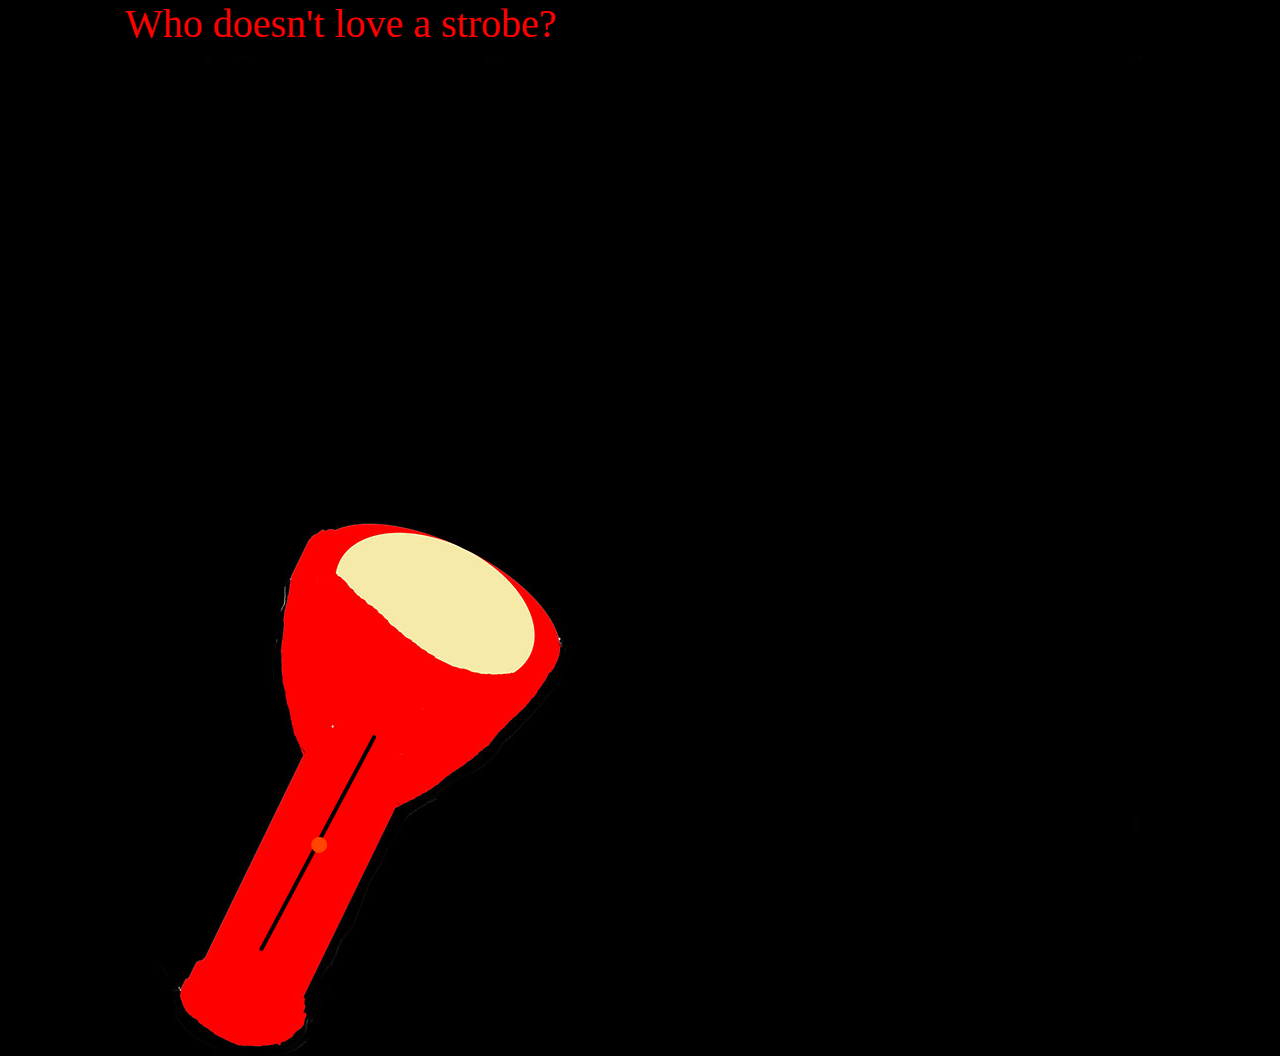
<file: Strobelight/index.html>
<!DOCTYPE html>
<html lang="en">

<head>
  <meta charset="UTF-8">
  <meta http-equiv="X-UA-Compatible" content="IE=edge">
  <meta name="viewport" content="width=device-width, initial-scale=1.0">
  <link rel="stylesheet" href="./assets/bootstrap/css/bootstrap.min.css">
  <link rel="stylesheet" href="./css/strobelight.css">
</head>

<body>

  <wrapper>

    <div class="row no-gutters d-xl-flex justify-content-center m-0 p-0">
      <div class="col-12 d-m-flex align-self-center justify-content-xl-center">
        <h1>
          Who doesn't love a strobe?
      </div>
      </h1>
    </div>
    <div class=" col d-flex align-self-center justify-content-xl-center">
      <img src="./images/flashlightoff.jpg" altsrc="./images/flashlighton.jpg" onclick="start()" id="light">
    </div>
    </div>
    <div class="row d-flex justify-content-center m-0 p-0">
      <div class="col-1">
        <div class="range-wrap">
          <input class="custom-range" type="range" min="10" max="1000" name="slider" value="500" id="range"
            onchange="myStopFunction();setTimeout(() => {start()}, 100);" />
        </div>
      </div>
    </div>
  </wrapper>

  <script src="https://code.jquery.com/jquery-3.4.1.slim.min.js"
    integrity="sha384-J6qa4849blE2+poT4WnyKhv5vZF5SrPo0iEjwBvKU7imGFAV0wwj1yYfoRSJoZ+n"
    crossorigin="anonymous"></script>
  <script src="https://cdn.jsdelivr.net/npm/popper.js@1.16.0/dist/umd/popper.min.js"
    integrity="sha384-Q6E9RHvbIyZFJoft+2mJbHaEWldlvI9IOYy5n3zV9zzTtmI3UksdQRVvoxMfooAo"
    crossorigin="anonymous"></script>
  <script src="https://stackpath.bootstrapcdn.com/bootstrap/4.4.1/js/bootstrap.min.js"
    integrity="sha384-wfSDF2E50Y2D1uUdj0O3uMBJnjuUD4Ih7YwaYd1iqfktj0Uod8GCExl3Og8ifwB6"
    crossorigin="anonymous"></script>
  <script src="./JS/flashlight.js"></script>
</body>

</html>
</file>
<file: Strobelight/css/strobelight.css>
body {
  background-color: black;
  min-height: 100vh;
  padding: 0 10vh;
  margin: 0;
  position: relative;
  display: flex;
  align-items: center;
  justify-content: center;
}
input[type="range"] {
  -webkit-appearance: none;
  margin: 20px 0;
  width: 100%;
}
input[type="range"]:focus {
  outline: none;
}
input[type="range"]::-webkit-slider-runnable-track {
  width: 100%;
  height: 4px;
  cursor: pointer;
  background: #000000;
  border-radius: 25px;
}

input[type="range"]:focus::-webkit-slider-runnable-track {
  background: #000000;
}
.range-wrap {
  width: 500px;
  position: relative;
}
.range-value {
  position: absolute;
  top: -50%;
}
.range-value span {
  width: 30px;
  height: 24px;
  line-height: 24px;
  text-align: center;
  background: #000000;
  color: #fff;
  font-size: 12px;
  display: block;
  position: absolute;
  left: 50%;
  transform: translate(-50%, 0);
  border-radius: 6px;
}
.range-value span:before {
  content: "";
  position: absolute;
  width: 0;
  height: 0;
  border-top: 10px solid #000000;
  border-left: 5px solid transparent;
  border-right: 5px solid transparent;
  top: 100%;
  left: 50%;
  margin-left: -5px;
  margin-top: -1px;
}
span {
  color: #fe0000;
}

h1 {
  align-content: center !important;
  color: #fe0000 !important;
  text-shadow: #fff 1px !important;
  font-family: fantasy !important;
}
.custom-range {
  width: 100%;
  height: 1.4rem;
  padding: 0;
  background-color: transparent;
  -webkit-appearance: none;
  -moz-appearance: none;
  appearance: none;
  transform: rotate(-62deg);
}

input[type="range"] {
  -webkit-appearance: none;
  margin: 20px 0;
  width: 100%;
  margin: 0rem 0rem 0rem -41rem;
}

.range-wrap {
  width: 500px;
  position: relative;
  padding: 8rem;
  margin: -22rem 4rem 3rem 7rem;
}

.custom-range:focus {
  outline: 0;
}
.custom-range:focus::-webkit-slider-thumb {
  box-shadow: 0 0 0 1px #fff, 0 0 0 0.2rem rgba(0, 123, 255, 0.25);
}
.custom-range:focus::-moz-range-thumb {
  box-shadow: 0 0 0 1px #fff, 0 0 0 0.2rem rgba(0, 123, 255, 0.25);
}
.custom-range:focus::-ms-thumb {
  box-shadow: 0 0 0 1px #fff, 0 0 0 0.2rem rgba(0, 123, 255, 0.25);
}
.custom-range::-moz-focus-outer {
  border: 0;
}
.custom-range::-webkit-slider-thumb {
  width: 1rem;
  height: 1rem;
  margin-top: -0.25rem;
  background-color: orangered;
  border: 0;
  border-radius: 1rem;
  -webkit-transition: background-color 0.15s ease-in-out,
    border-color 0.15s ease-in-out, box-shadow 0.15s ease-in-out;
  transition: background-color 0.15s ease-in-out, border-color 0.15s ease-in-out,
    box-shadow 0.15s ease-in-out;
  -webkit-appearance: none;
  appearance: none;
}
@media (prefers-reduced-motion: reduce) {
  .custom-range::-webkit-slider-thumb {
    -webkit-transition: none;
    transition: none;
  }
}
.custom-range::-webkit-slider-thumb:active {
  background-color: orangered;
}
.custom-range::-webkit-slider-runnable-track {
  width: 100%;
  height: 0.5rem;
  color: transparent;
  cursor: pointer;
  background-color: #dee2e6;
  border-color: black;
  border-radius: 1rem;
}
</file>
